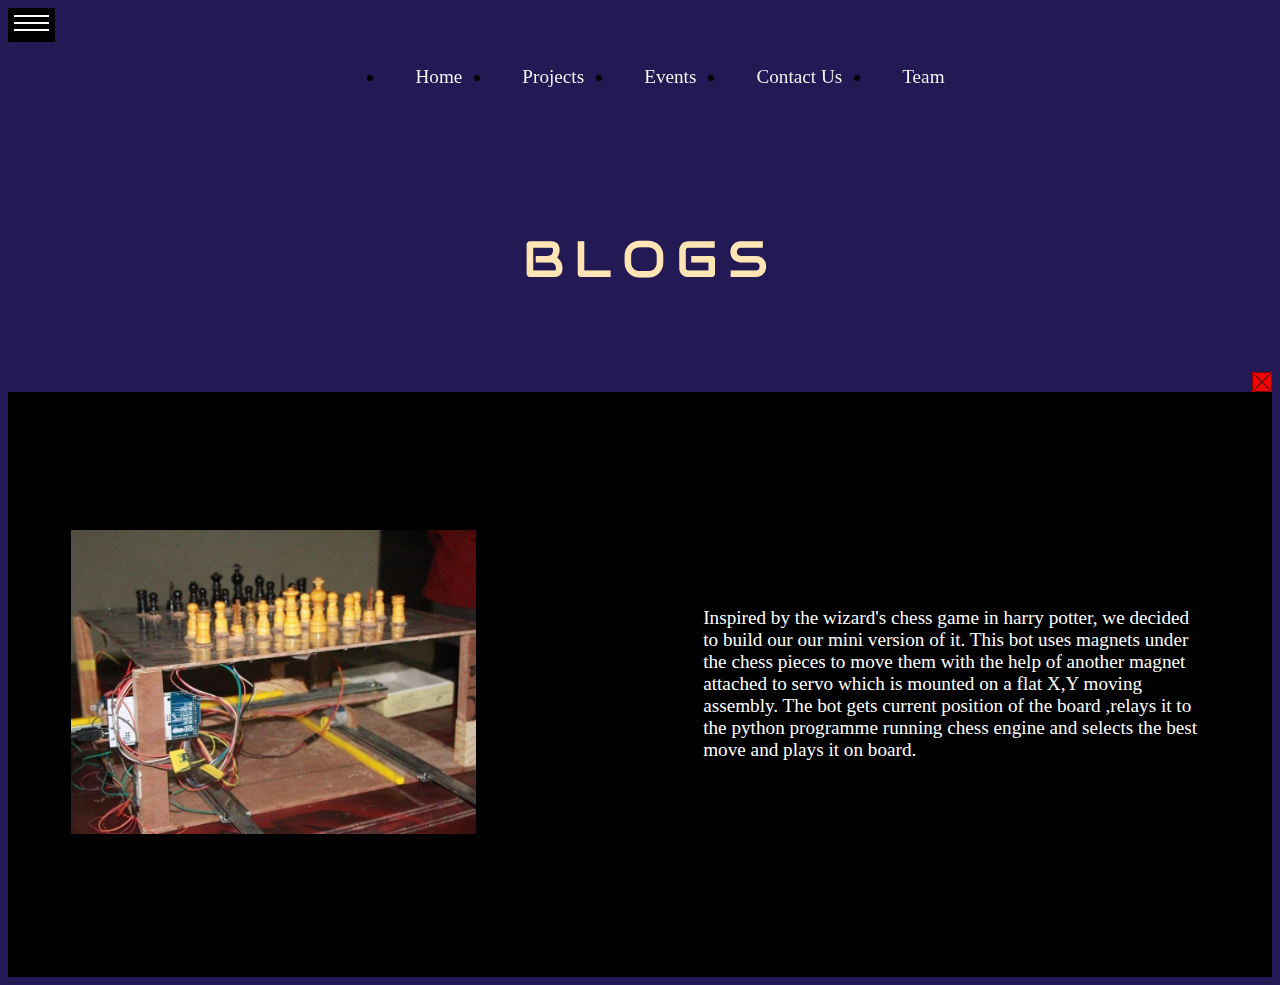
<file: Blog 01.html>
<!DOCTYPE html>
<html lang="en">
    <head>
        <title>Robotix Blogs</title>
        <meta name="viewport" content="width=device-width, initial-scale=1">
        <meta name="description" content="sflasndlasdlsnnsalnslakmdlasmdldmjjnajdsnsdnfjn.">
        <meta name="keyword" content="Robotix Club, IIT Hyderabad Blogs page">

        <link href="Blogs/Blog 01/Blog 01.css" rel="stylesheet">
        <link href="https://cdn.jsdelivr.net/npm/bootstrap@5.2.0/dist/css/bootstrap.min.css" rel="stylesheet" integrity="sha384-gH2yIJqKdNHPEq0n4Mqa/HGKIhSkIHeL5AyhkYV8i59U5AR6csBvApHHNl/vI1Bx" crossorigin="anonymous">
        <script src="https://ajax.googleapis.com/ajax/libs/jquery/3.6.0/jquery.min.js"></script>
        <script src="https://cdn.jsdelivr.net/npm/bootstrap@5.2.0/dist/js/bootstrap.bundle.min.js" integrity="sha384-A3rJD856KowSb7dwlZdYEkO39Gagi7vIsF0jrRAoQmDKKtQBHUuLZ9AsSv4jD4Xa" crossorigin="anonymous"></script>
        <script src="Blogs/Blogs.js"></script>
    </head>
    <header>
      <nav class="navbar fixed-top navbar-expand-lg">
        <div class="container-fluid">
            <button class="navbar-toggler" type="button" data-bs-toggle="collapse" data-bs-target="#navbarSupportedContent" aria-controls="navbarSupportedContent" aria-expanded="false" aria-label="Toggle navigation">
              <span class="line"></span>
              <span class="line"></span>
              <span class="line"></span>
            </button>
            <div class="collapse navbar-collapse" id="navbarSupportedContent">
              <ul class="navbar-nav me-auto mb-2 mb-lg-0" >
                <li class="nav-item">
                  <a class="nav-link active" href="index.html" aria-current="page" >Home</a>
                </li>
                <li class="nav-item">
                  <a class="nav-link active" href="index.html#projects" aria-current="page" >Projects</a>
                </li>
                <li class="nav-item">
                  <a class="nav-link active" href="index.html#events" aria-current="page" >Events</a>
                </li>
                <li class="nav-item">
                  <a class="nav-link active" href="index.html#Contact" aria-current="page" >Contact Us</a>
                </li>
                <li class="nav-item">
                  <a class="nav-link active" href="Team.html" aria-current="page" >Team</a>
                </li>
            </div>
        </div>
      </nav>
    
    </header>
      <body>
        <div class="waviy">
            <span style="--i:1">B</span>
            <span style="--i:2">L</span>
            <span style="--i:3">O</span>
            <span style="--i:4">G</span>
            <span style="--i:5">S</span> 
        </div>
        <a href="Blogs.html" style="text-decoration: none;"><div class="close"><span>CLOSE</span><img src="Blogs/Images/wrong1.png"></div></a>
        <div class="back">
          <section class="image"><img src="Blogs/Images/Chess.jpeg" width="80%" height="80%"></section>
          <section class="text">
            <p>
              Inspired by the wizard's chess game in harry potter, we decided to build our our mini version of it.
              This bot uses magnets under the chess pieces to move them with the help of another magnet attached to
              servo which is mounted on a flat X,Y moving assembly. The bot gets current position of the board
              ,relays it to the python programme running chess engine and selects the best move and plays it on board.
            </p>
          </section>
        </div>
      </body>
</html>
</file>
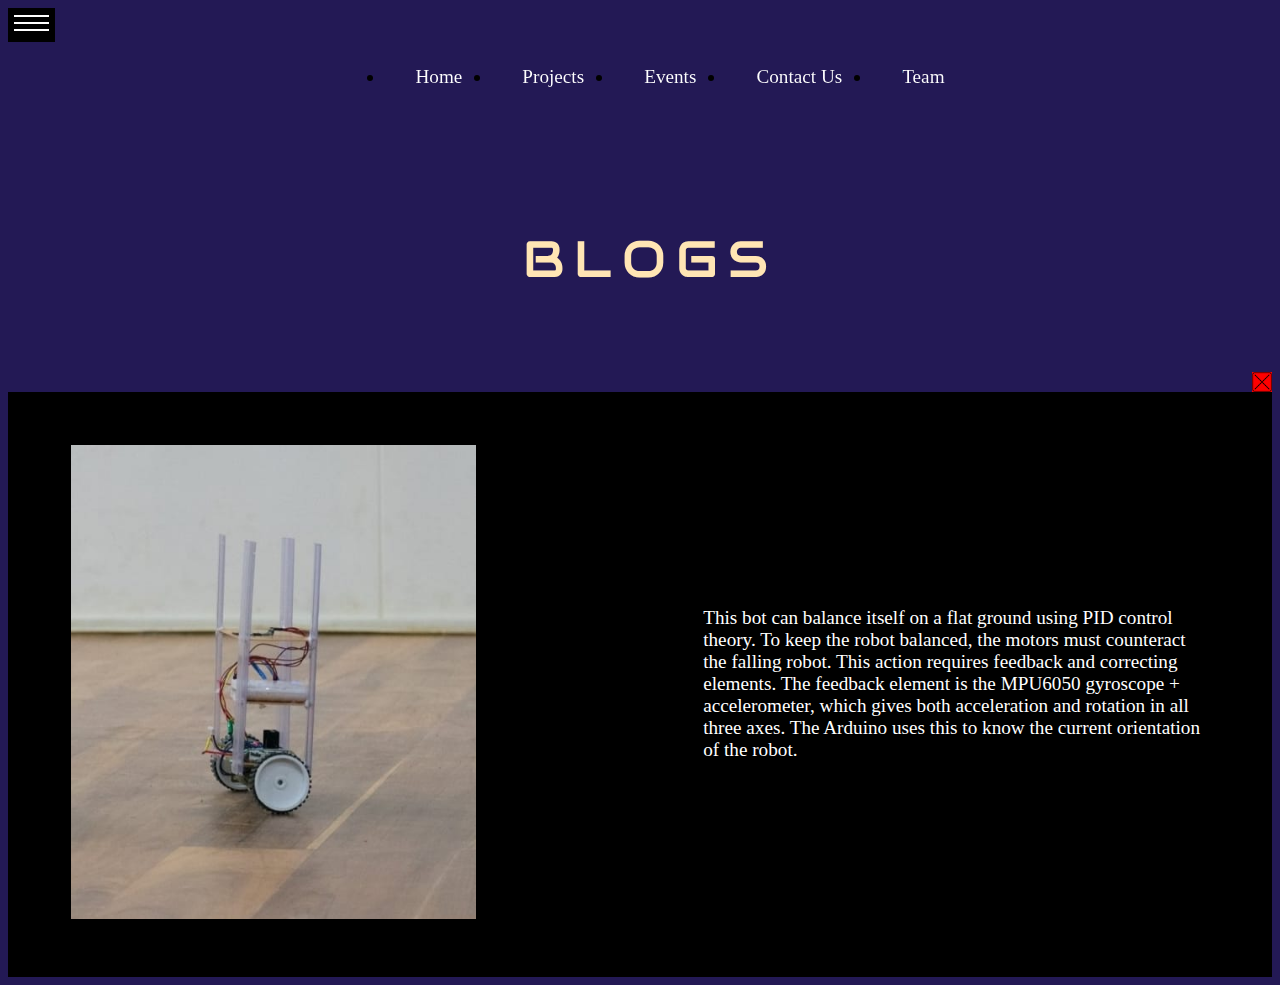
<file: Blog 02.html>
<!DOCTYPE html>
<html lang="en">
    <head>
        <title>Robotix Blogs</title>
        <meta name="viewport" content="width=device-width, initial-scale=1">
        <meta name="description" content="sflasndlasdlsnnsalnslakmdlasmdldmjjnajdsnsdnfjn.">
        <meta name="keyword" content="Robotix Club, IIT Hyderabad Blogs page">

        <link href="Blogs/Blog 02/Blog 02.css" rel="stylesheet">
        <link href="https://cdn.jsdelivr.net/npm/bootstrap@5.2.0/dist/css/bootstrap.min.css" rel="stylesheet" integrity="sha384-gH2yIJqKdNHPEq0n4Mqa/HGKIhSkIHeL5AyhkYV8i59U5AR6csBvApHHNl/vI1Bx" crossorigin="anonymous">
        <script src="https://ajax.googleapis.com/ajax/libs/jquery/3.6.0/jquery.min.js"></script>
        <script src="https://cdn.jsdelivr.net/npm/bootstrap@5.2.0/dist/js/bootstrap.bundle.min.js" integrity="sha384-A3rJD856KowSb7dwlZdYEkO39Gagi7vIsF0jrRAoQmDKKtQBHUuLZ9AsSv4jD4Xa" crossorigin="anonymous"></script>
        <script src="Blogs/Blogs.js"></script>
    </head>
    <header>
      <nav class="navbar fixed-top navbar-expand-lg">
        <div class="container-fluid">
            <button class="navbar-toggler" type="button" data-bs-toggle="collapse" data-bs-target="#navbarSupportedContent" aria-controls="navbarSupportedContent" aria-expanded="false" aria-label="Toggle navigation">
              <span class="line"></span>
              <span class="line"></span>
              <span class="line"></span>
            </button>
            <div class="collapse navbar-collapse" id="navbarSupportedContent">
              <ul class="navbar-nav me-auto mb-2 mb-lg-0" >
                <li class="nav-item">
                  <a class="nav-link active" href="index.html" aria-current="page" >Home</a>
                </li>
                <li class="nav-item">
                  <a class="nav-link active" href="index.html#projects" aria-current="page" >Projects</a>
                </li>
                <li class="nav-item">
                  <a class="nav-link active" href="index.html#events" aria-current="page" >Events</a>
                </li>
                <li class="nav-item">
                  <a class="nav-link active" href="index.html#Contact" aria-current="page" >Contact Us</a>
                </li>
                <li class="nav-item">
                  <a class="nav-link active" href="Team.html" aria-current="page" >Team</a>
                </li>
            </div>
        </div>
      </nav>
    
    </header>
      <body>
        <div class="waviy">
            <span style="--i:1">B</span>
            <span style="--i:2">L</span>
            <span style="--i:3">O</span>
            <span style="--i:4">G</span>
            <span style="--i:5">S</span> 
        </div>
        <a href="Blogs.html" style="text-decoration: none;"><div class="close"><span>CLOSE</span><img src="Blogs/Images/wrong1.png"></div></a>
        <div class="back">
          <section class="image"><img src="Blogs/Images/Robot.jpeg" width="80%" height="80%"></section>
          <section class="text">
            <p>
                This bot can balance itself on a flat ground using PID control theory. To keep the robot balanced,
                the motors must counteract the falling robot. This action requires feedback and correcting elements.
                The feedback element is the MPU6050 gyroscope + accelerometer, which gives both acceleration and rotation
                in all three axes. The Arduino uses this to know the current orientation of the robot.
            </p>
          </section>
        </div>
      </body>
</html>
</file>
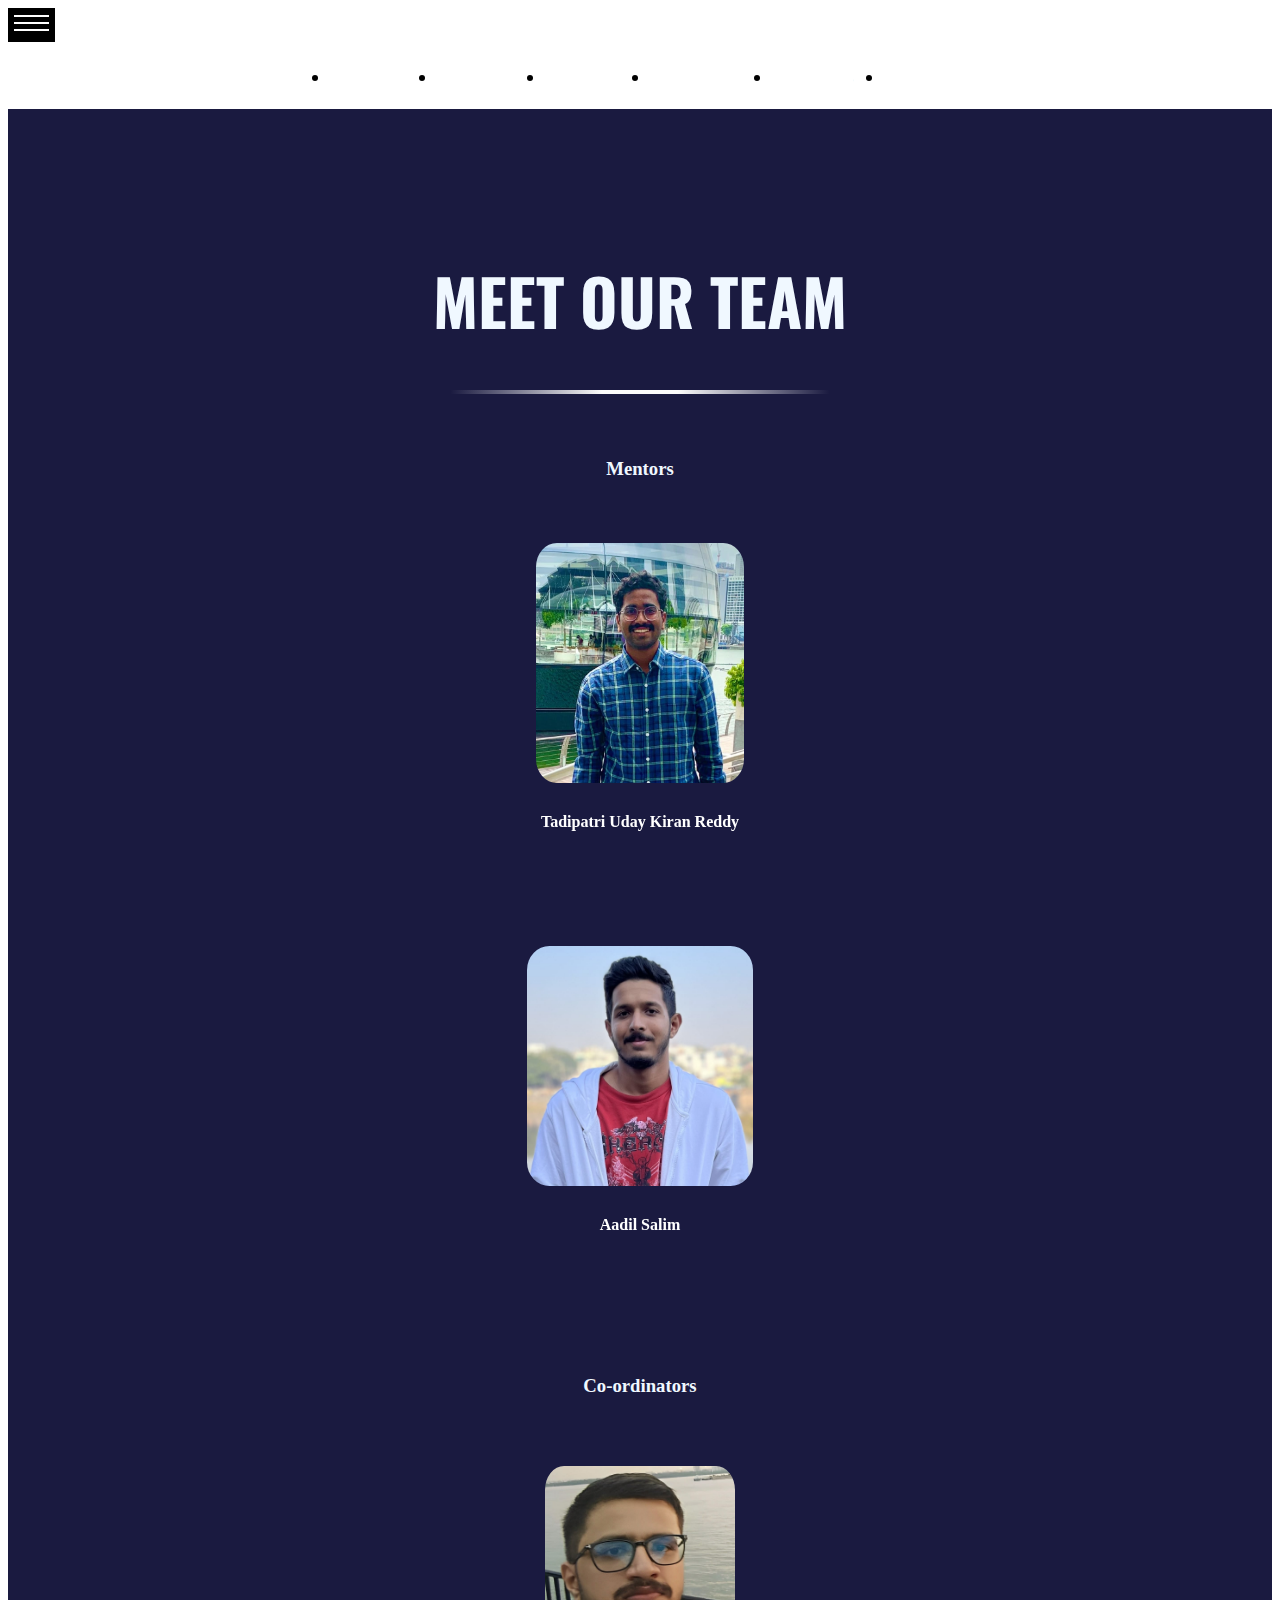
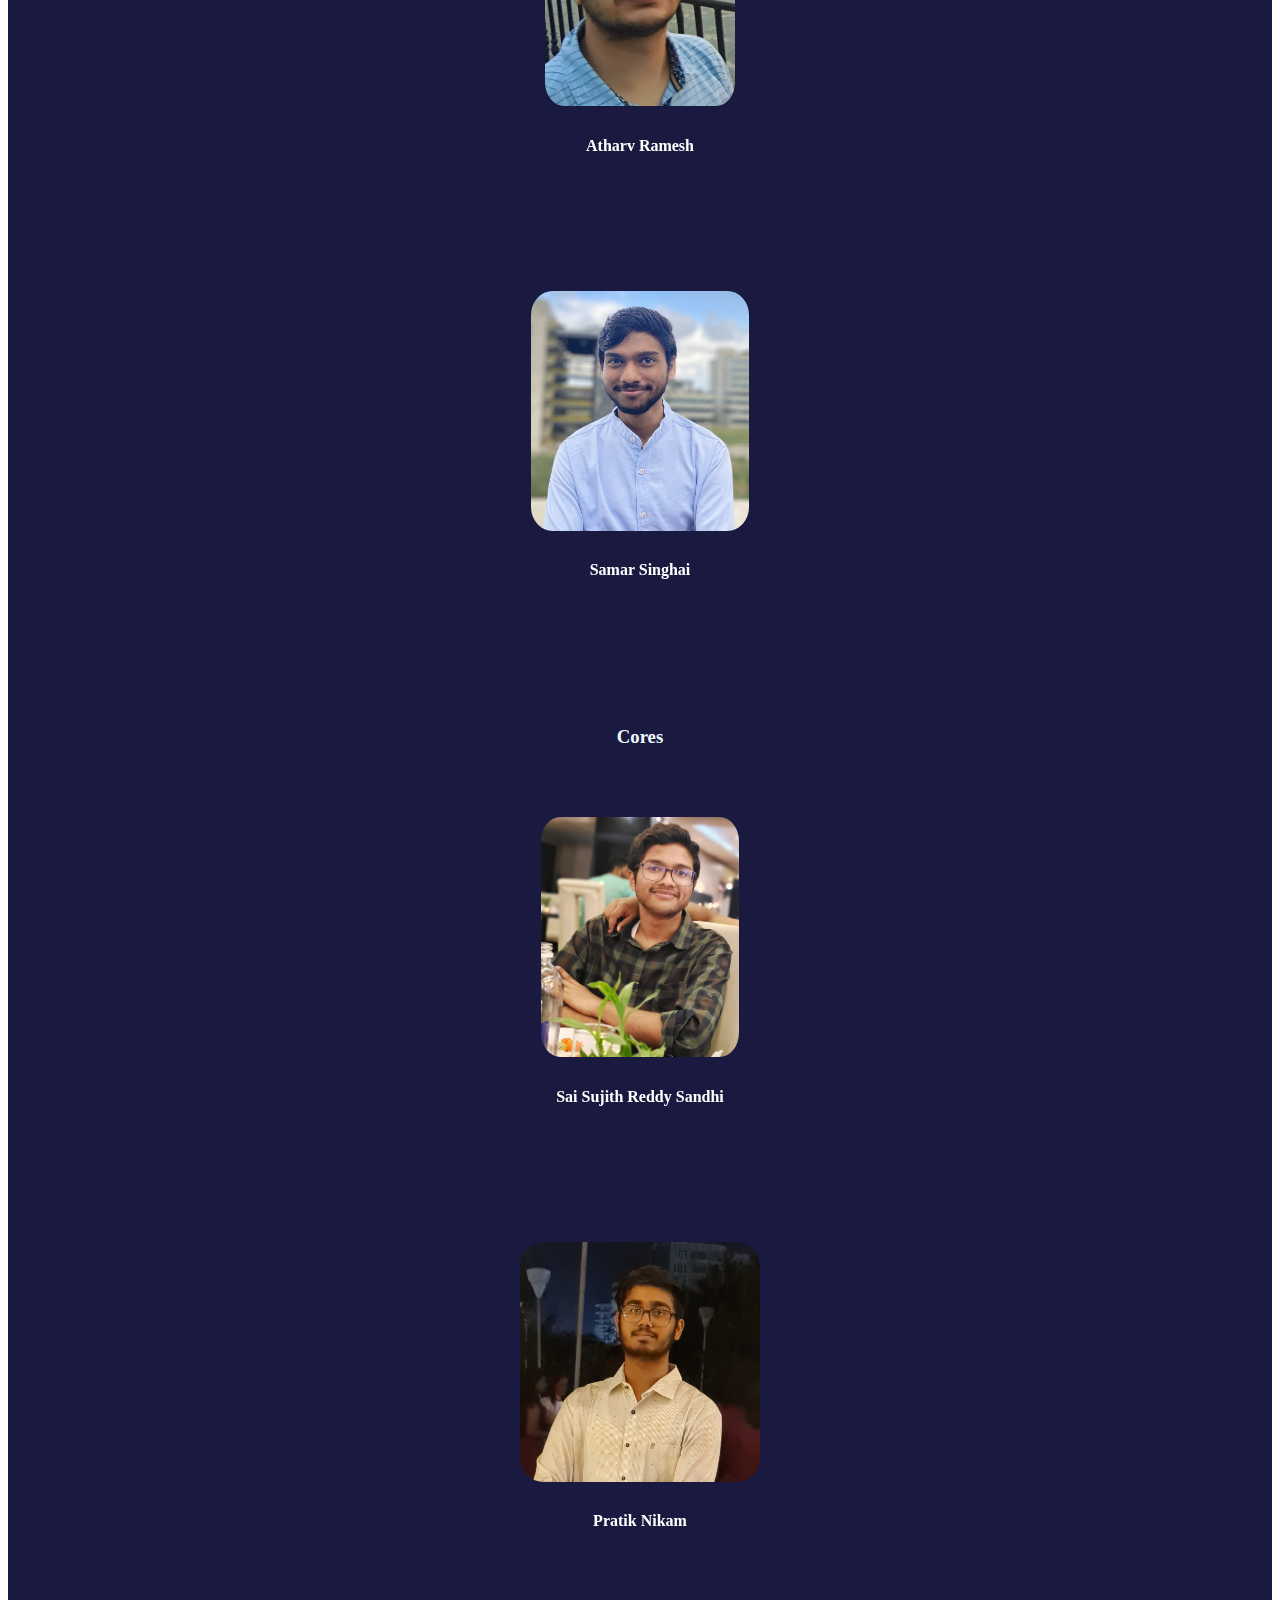
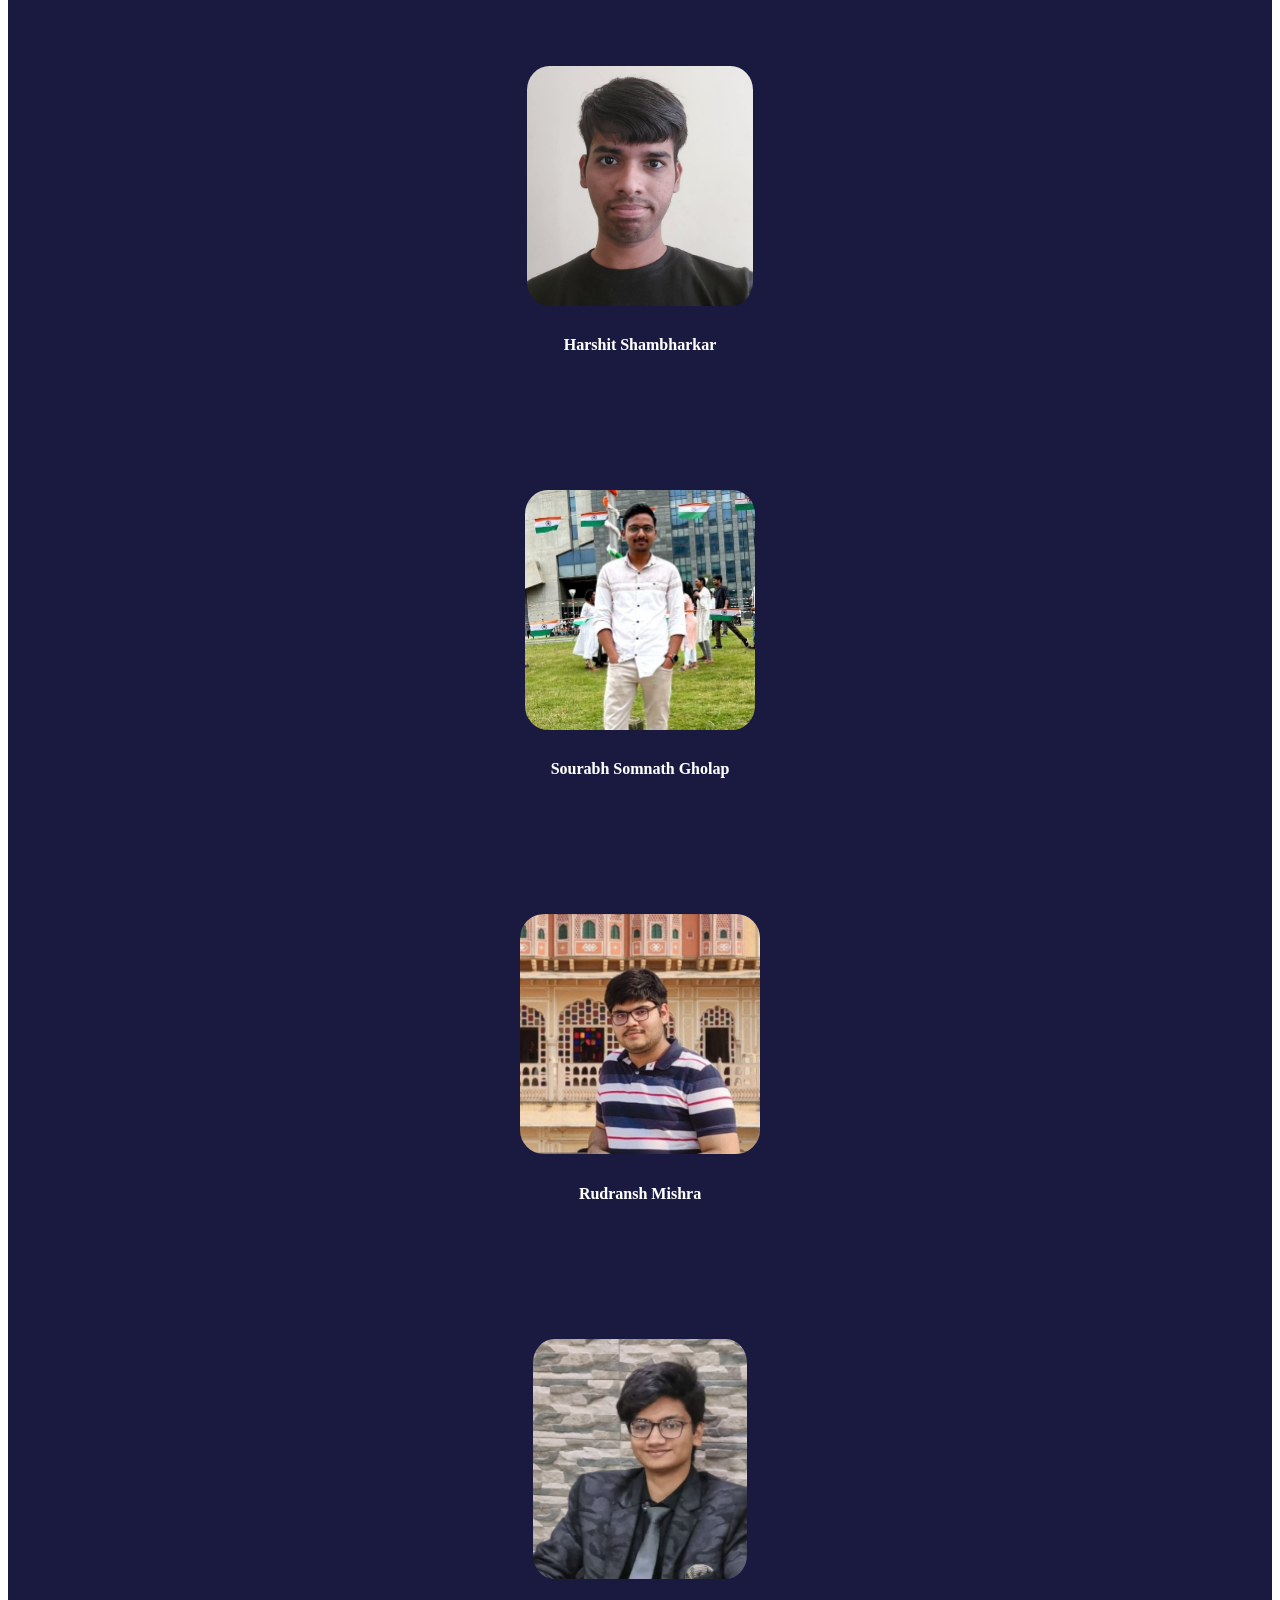
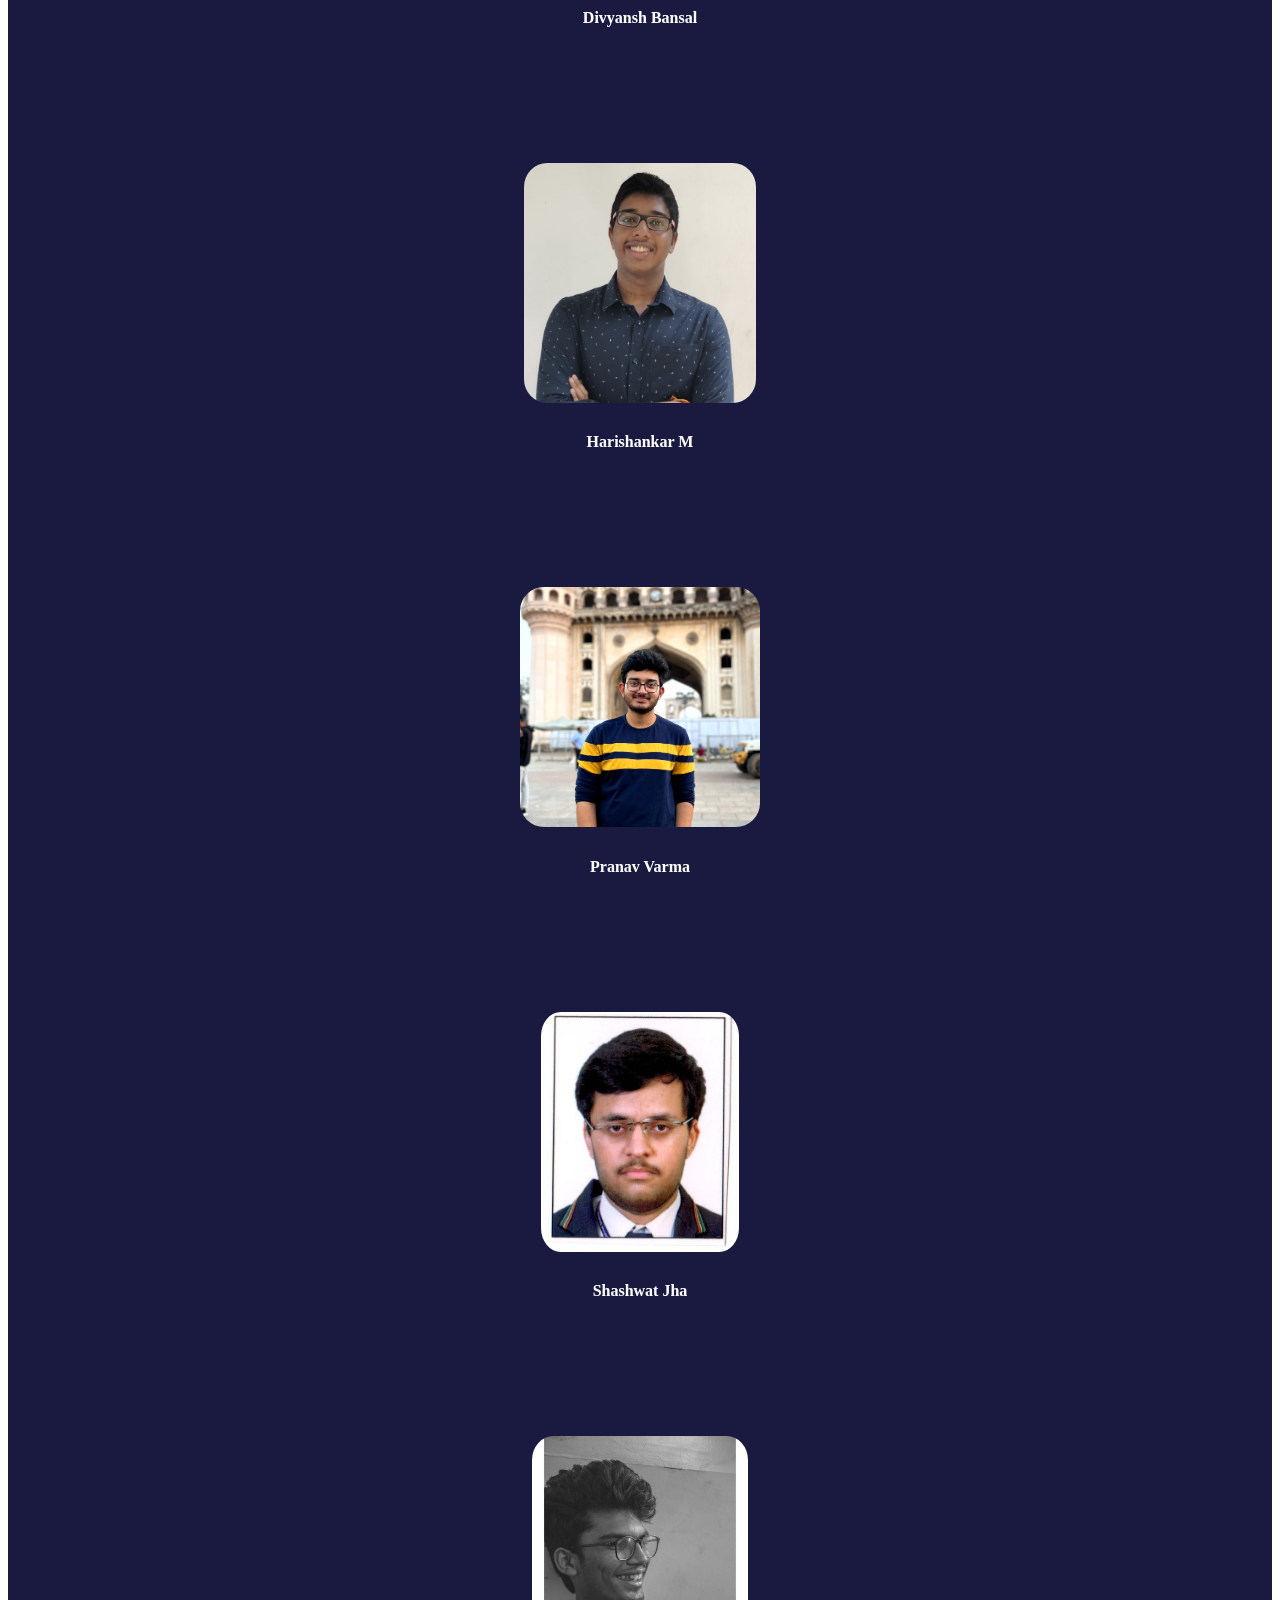
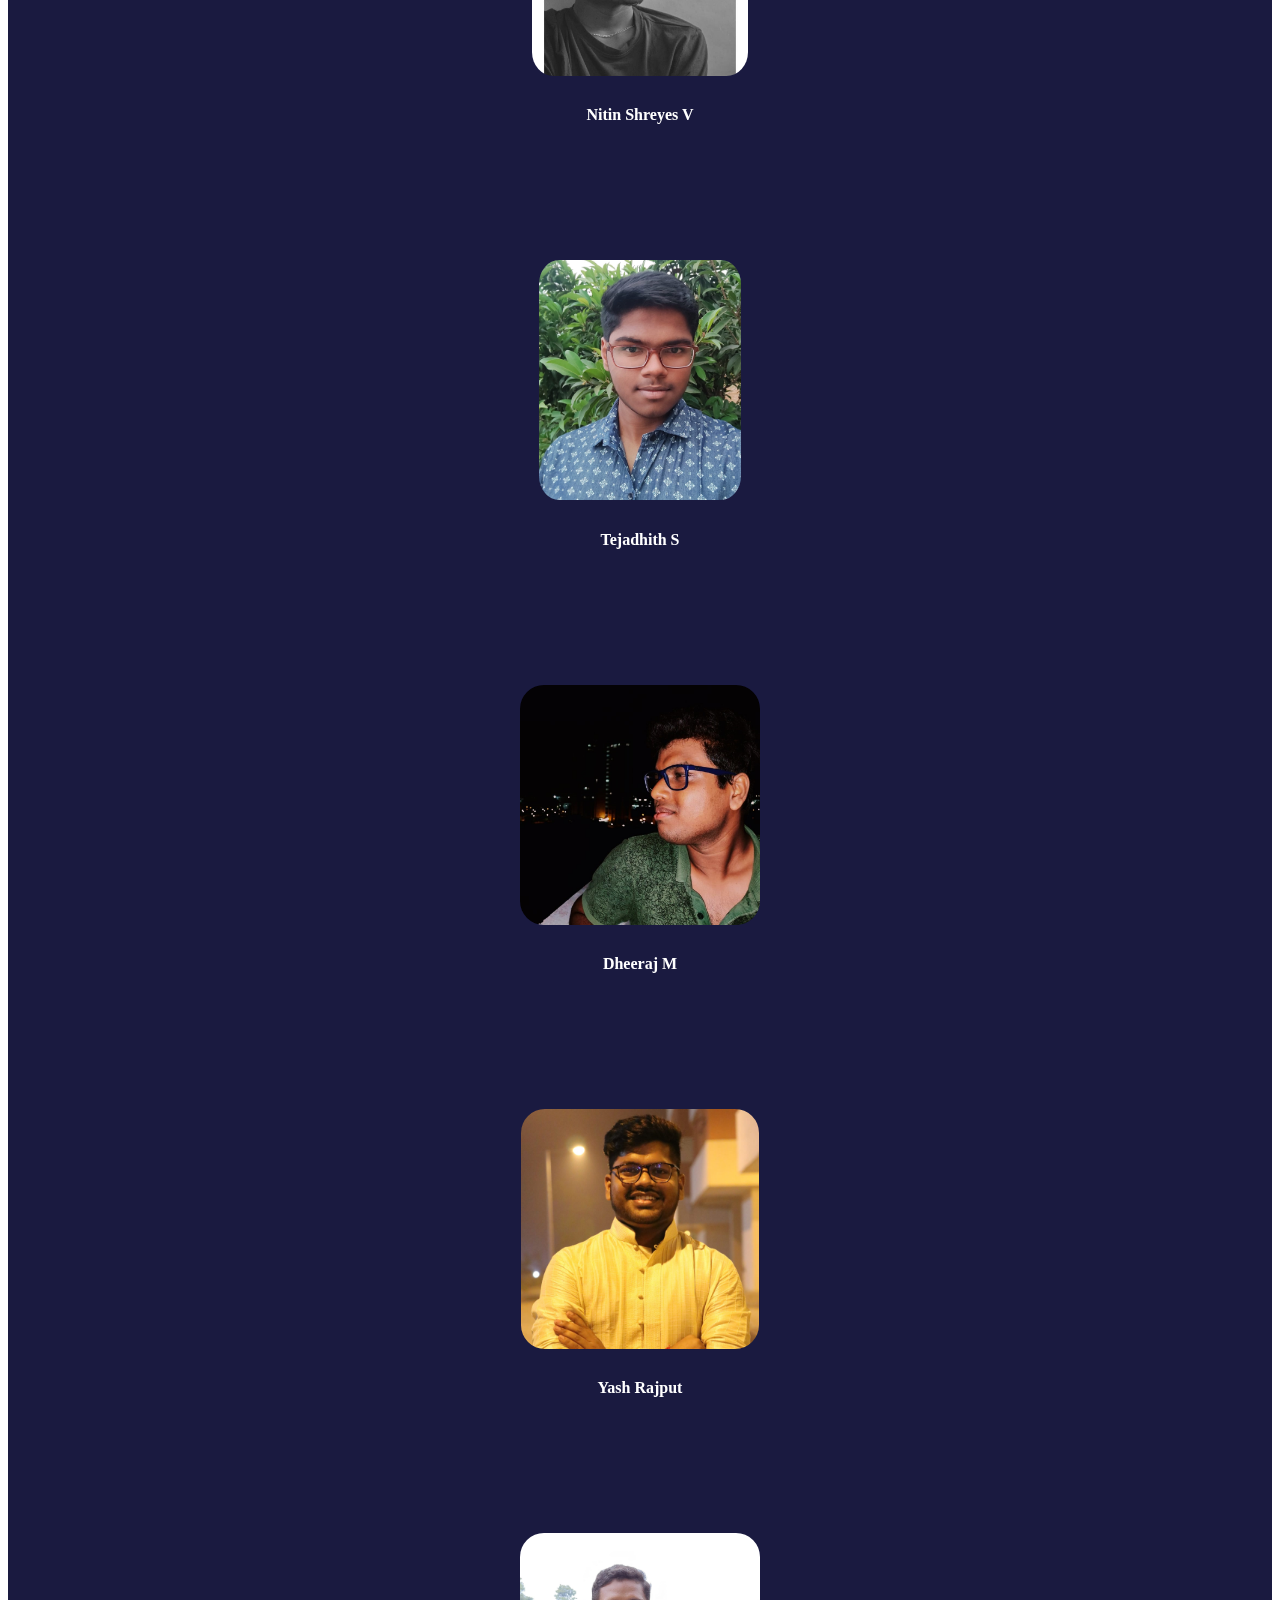
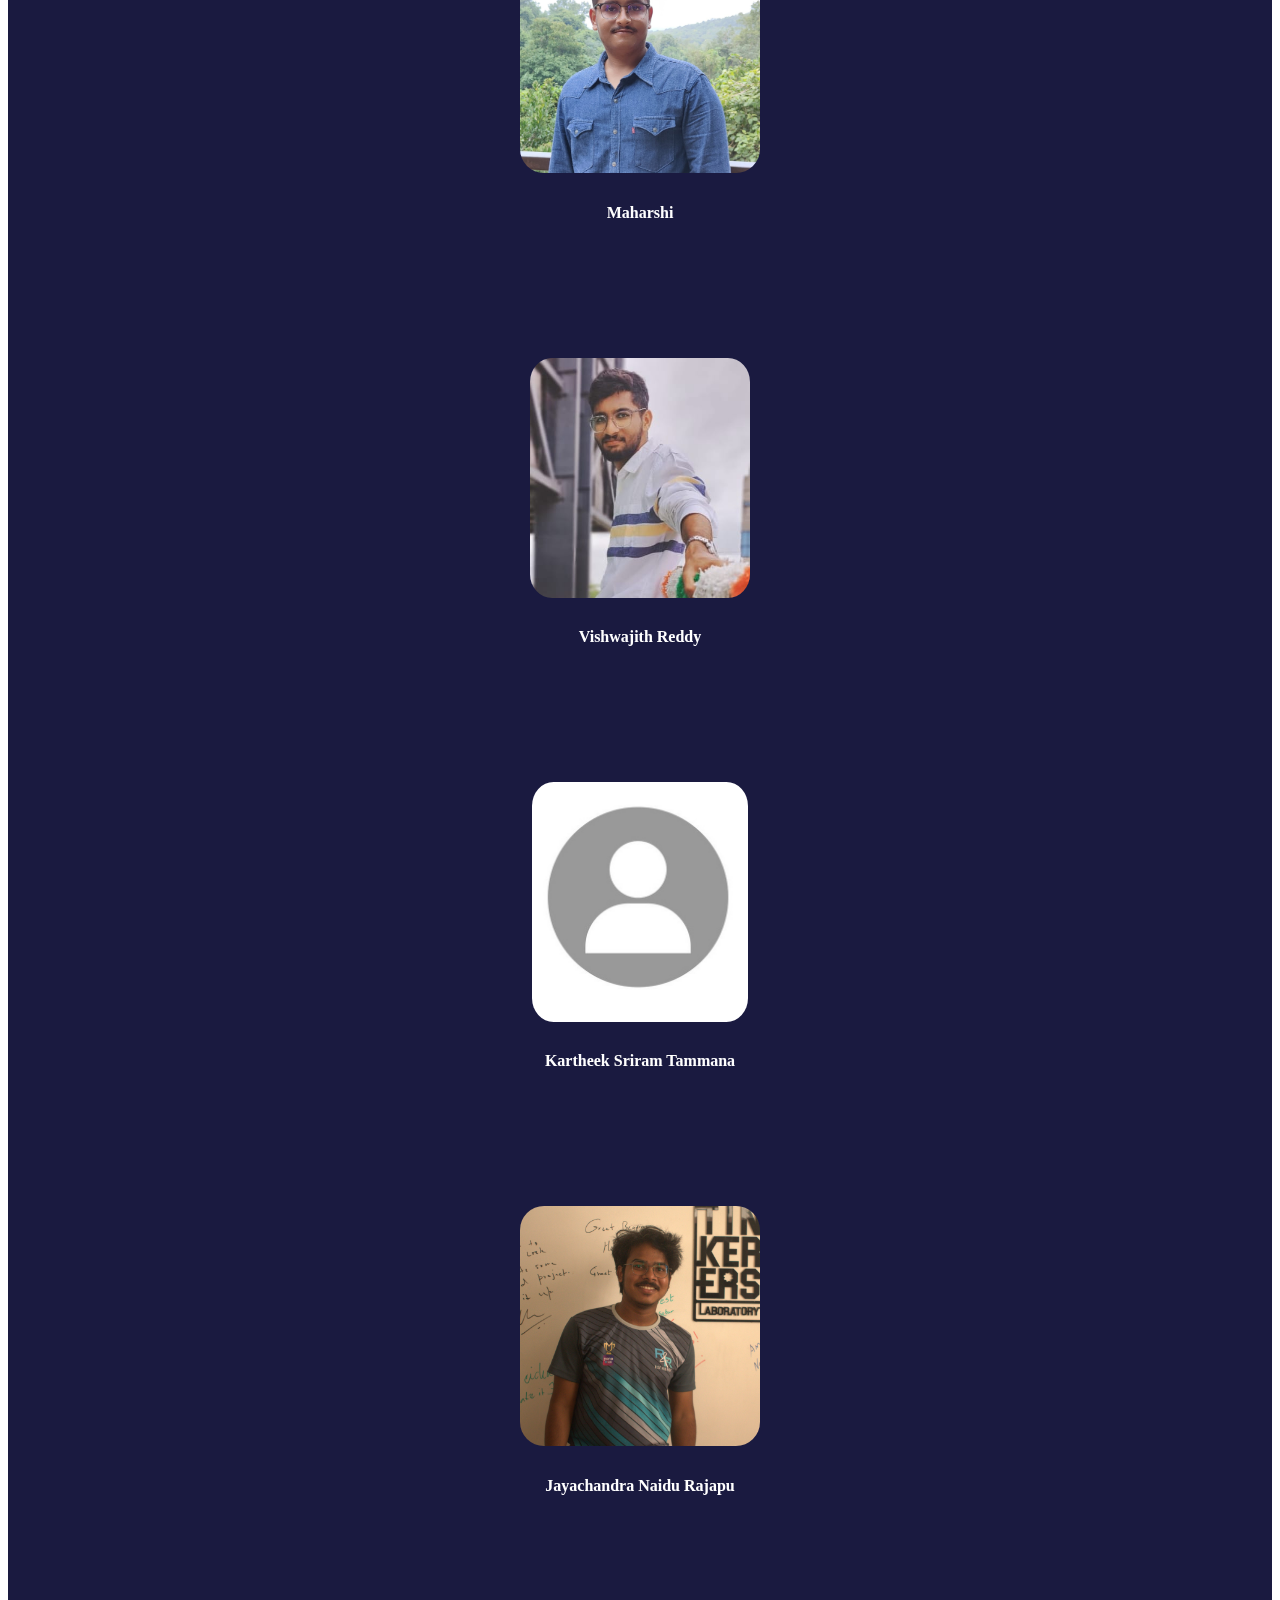
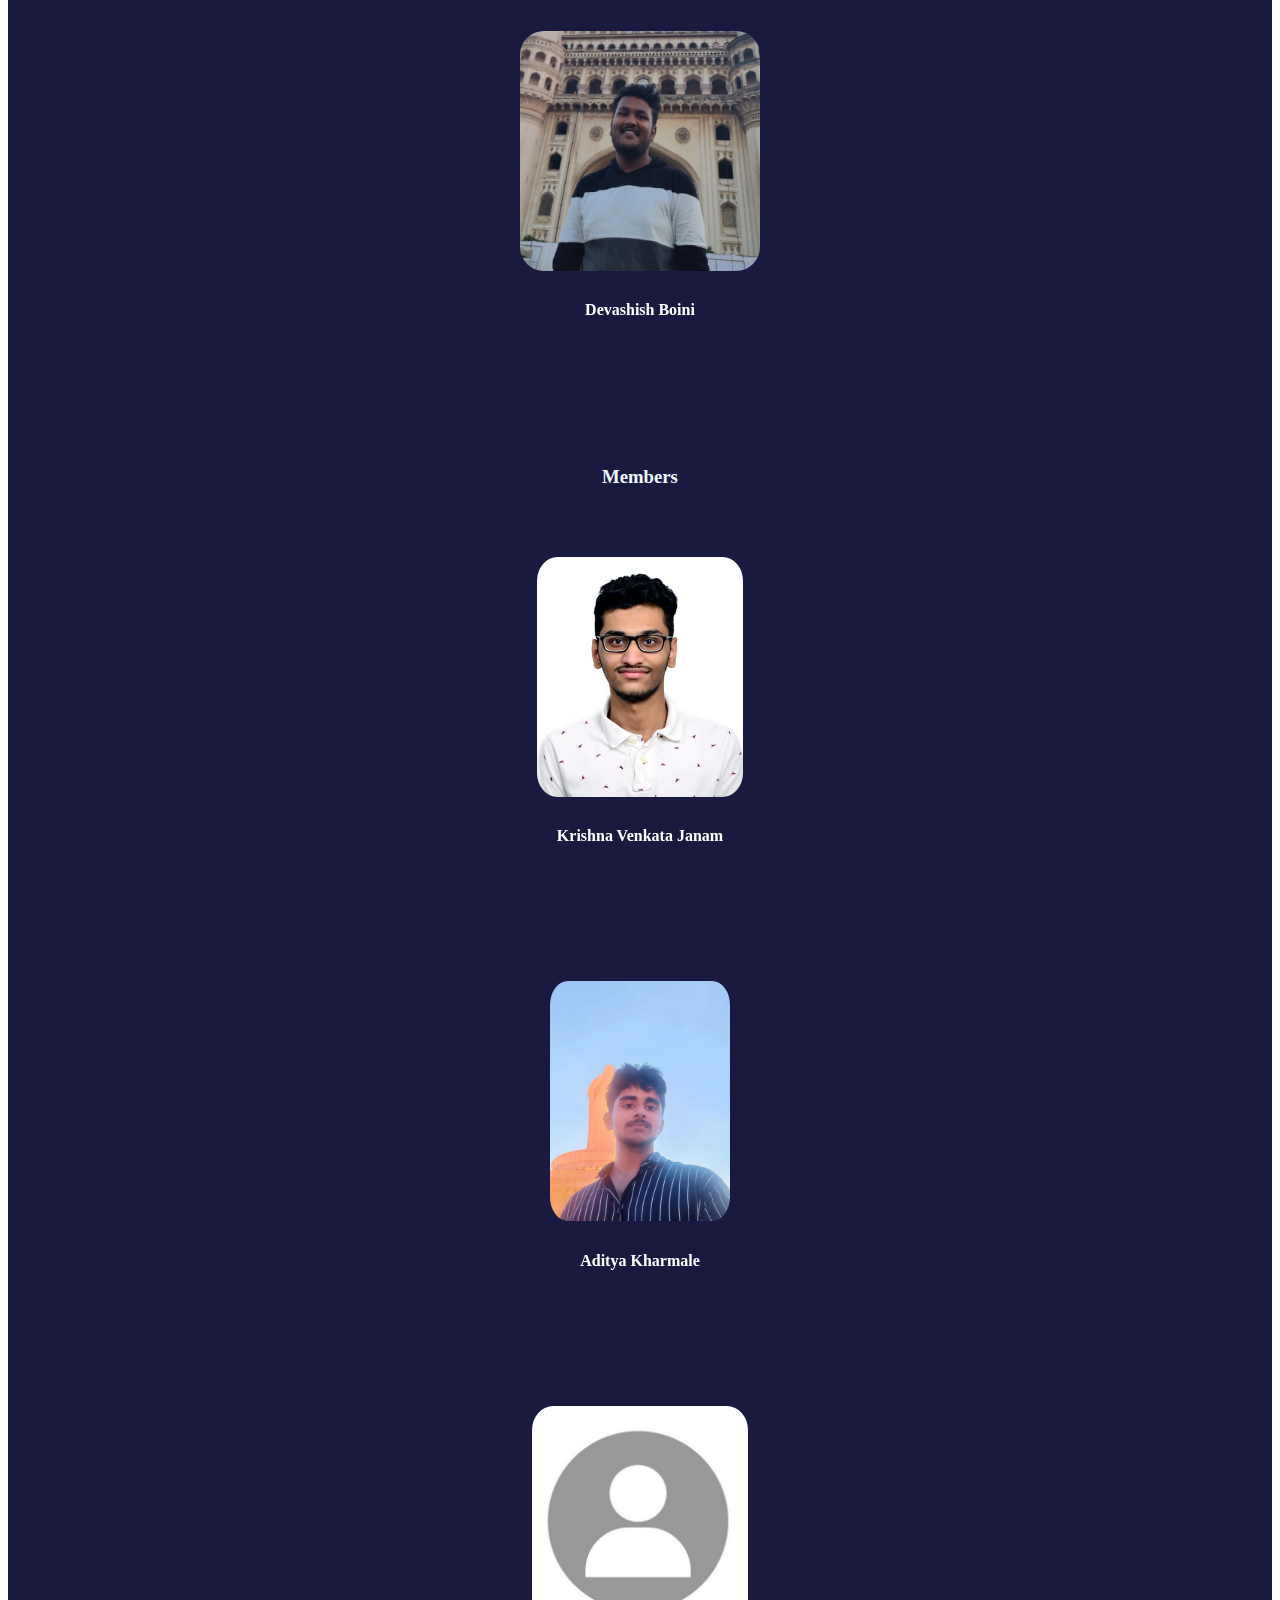
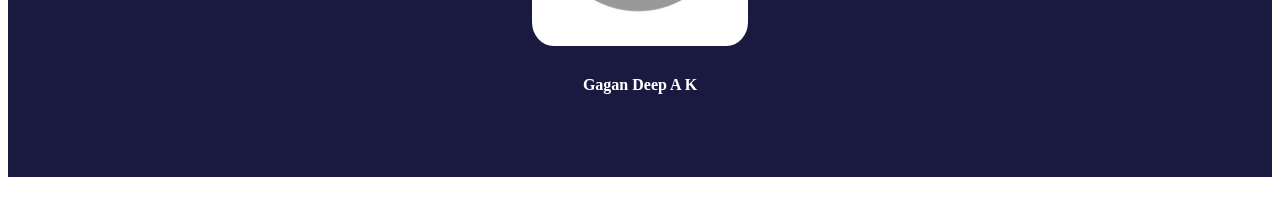
<file: Team.html>
<!DOCTYPE html>
<html lang="en">
<head>
    <meta charset="UTF-8">
    <meta http-equiv="X-UA-Compatible" content="IE=edge">
    <meta name="viewport" content="width=device-width, initial-scale=1.0">
    <link rel="stylesheet" href="Team/Team.css" >
    <!-- <link rel="stylesheet" href="About/about.css"> -->
    <link href="https://fonts.googleapis.com/css2?family=Alumni+Sans+Pinstripe:ital@0;1&family=Oswald:wght@200;300;500&family=Shadows+Into+Light&display=swap" rel="stylesheet">
    <link rel="stylesheet" href="https://fonts.googleapis.com/css2?family=Material+Symbols+Outlined:opsz,wght,FILL,GRAD@20..48,100..700,0..1,-50..200" />

    <!-- CSS only -->
    <link href="https://cdn.jsdelivr.net/npm/bootstrap@5.2.1/dist/css/bootstrap.min.css" rel="stylesheet" integrity="sha384-iYQeCzEYFbKjA/T2uDLTpkwGzCiq6soy8tYaI1GyVh/UjpbCx/TYkiZhlZB6+fzT" crossorigin="anonymous">
    <!-- JavaScript Bundle with Popper -->
    <script src="https://cdn.jsdelivr.net/npm/bootstrap@5.2.1/dist/js/bootstrap.bundle.min.js" integrity="sha384-u1OknCvxWvY5kfmNBILK2hRnQC3Pr17a+RTT6rIHI7NnikvbZlHgTPOOmMi466C8" crossorigin="anonymous"></script>
    <link rel="stylesheet" href="https://cdnjs.cloudflare.com/ajax/libs/font-awesome/4.7.0/css/font-awesome.min.css">
    <script src="https://ajax.googleapis.com/ajax/libs/jquery/3.6.0/jquery.min.js"></script>
    <script src="About/about.js"></script>
    
    <title>Team | RobotixIITH</title>
</head>

<header>
  <nav class="navbar navbar-expand-lg">
    <div class="container-fluid">
        <button class="navbar-toggler" type="button" data-bs-toggle="collapse" data-bs-target="#navbarSupportedContent" aria-controls="navbarSupportedContent" aria-expanded="false" aria-label="Toggle navigation">
          <span class="line"></span>
          <span class="line"></span>
          <span class="line"></span>
        </button>
        <div class="collapse navbar-collapse" id="navbarSupportedContent">
          <ul class="navbar-nav me-auto mb-2 mb-lg-0" >
            <li class="nav-item">
              <a class="nav-link active" href="index.html" aria-current="page" >Home</a>
            </li>
            <li class="nav-item">
              <a class="nav-link active" href="index.html#about" aria-current="page" >About</a>
            </li>
            <li class="nav-item">
              <a class="nav-link active" href="Blogs.html" aria-current="page" >Blogs</a>
            </li>
            <li class="nav-item">
              <a class="nav-link active" href="index.html#projects" aria-current="page" >Projects</a>
            </li>
            <li class="nav-item">
              <a class="nav-link active" href="index.html#events" aria-current="page" >Events</a>
            </li>
            <li class="nav-item">
              <a class="nav-link active" href="index.html#contact-us" aria-current="page" >Contact Us</a>
            </li>
        </div>
    </div>
  </nav>
</header>
<body>
<div id="Team">
  <div class="team-title"><h1 class="sec-tit">MEET OUR TEAM</h1></div>
  <hr class="hrwhite">

  <div class="team-info">

   <h3  class="post">Mentors</h3>
  <div class="row" id="mentors-row">

    <div class="col-lg-6 col-md-4 col-sm-12">
      <div class="flip-card">
        <div class="flip-card-inner">
          <div class="flip-card-front">
            <img class="pic" src="Team/Images/UK.jpeg" alt="Pic">
            <h4 class = "name">Tadipatri Uday Kiran Reddy</h4>
          </div>
          <div class="flip-card-back">
            <div class="back-content">
            <p>ee19btech11038@iith.ac.in</p>
            <p>9739252220</p>
            <a class="scmed" href="https://www.linkedin.com/in/tadipatri-uday-kiran-reddy">
              <i class="fa fa-linkedin-square" style="font-size:36px"></i>
            </a>

            <a class="scmed" href="https://github.com/TUdayKiranReddy">
              <i class="fa fa-github" style="font-size:36px"></i>
            </a>
            
              </div>
          </div>
        </div>
      </div>
    </div>

    <div class="col-lg-6 col-md-4 col-sm-12">
      <div class="flip-card">
        <div class="flip-card-inner">
          <div class="flip-card-front">
            <img class="pic" src="Team/Images/AS.jpeg" alt="Pic">
            <h4 class = "name">Aadil Salim</h4>
          </div>
          <div class="flip-card-back">
            <div class="back-content">
            <p>me19btech11044@iith.ac.in</p>
            <p>7034399330</p>
            <a class="scmed" href="https://www.linkedin.com/in/aadil-salim-b498a120a">
              <i class="fa fa-linkedin-square" style="font-size:36px"></i>
            </a>

            <a class="scmed" href="github.com/asm01-git">
              <i class="fa fa-github" style="font-size:36px"></i>
            </a>            
              </div>
          </div>
        </div>
      </div>
    </div>

  </div>

 <h3  class="post">Co-ordinators</h3>
 <div class="row">

    <div class="col-lg-6 col-md-6 col-sm-12">
      <div class="flip-card">
        <div class="flip-card-inner">
          <div class="flip-card-front">
            <img class="pic" src="Team/Images/AR.jpeg" alt="Pic">
            <h4 class = "name">Atharv Ramesh</h4>
          </div>
          <div class="flip-card-back">
            <div class="back-content">
            <p>ee20btech11006@iith.ac.in</p>
            <p>7550124926</p>
            <a class="scmed" href="https://www.linkedin.com/in/atharv-ramesh/">
              <i class="fa fa-linkedin-square" style="font-size:36px"></i>
            </a>

            <a class="scmed" href="https://github.com/AtharvRN">
              <i class="fa fa-github" style="font-size:36px"></i>
            </a>
            
              </div>
          </div>
        </div>
      </div>
    </div>

    <div class="col-lg-6 col-md-6 col-sm-12">
      <div class="flip-card">
        <div class="flip-card-inner">
          <div class="flip-card-front">
            <img class="pic" src="Team/Images/SS.jpeg" alt="Pic">
            <h4 class = "name">Samar Singhai</h4>
          </div>
          <div class="flip-card-back">
            <div class="back-content">
            <p>bm20btech11012@iith.ac.in</p>
            <p>6264962336</p>
            <a class="scmed" href="https://www.linkedin.com/in/samar-singhai/">
              <i class="fa fa-linkedin-square" style="font-size:36px"></i>
            </a>

            <a class="scmed" href="https://github.com/samar2605">
              <i class="fa fa-github" style="font-size:36px"></i>
            </a>
            
              </div>
          </div>
        </div>
      </div>
    </div>

  </div>
    

 <h3 class="post">Cores</h3>

 <div class="row">

  <div class="col-lg-3 col-md-4 col-sm-12">
    <div class="flip-card">
      <div class="flip-card-inner">
        <div class="flip-card-front">
          <img class="pic" src="Team/Images/SSS.jpeg" alt="Pic">
          <h4 class = "name">Sai Sujith Reddy Sandhi </h4>
        </div>
        <div class="flip-card-back">
          <div class="back-content">
          <p>ee21btech11048@iith.ac.in</p>
          <p>9391190679</p>
          <a class="scmed" href="https://www.linkedin.com/in/sai-sujith-reddy-sandhi-a3989924a">
            <i class="fa fa-linkedin-square" style="font-size:36px"></i>
          </a>

          <a class="scmed" href="https://github.com/73Sujith">
            <i class="fa fa-github" style="font-size:36px"></i>
          </a>
          
            </div>
        </div>
      </div>
    </div>
  </div>

  <div class="col-lg-3 col-md-4 col-sm-12">
    <div class="flip-card">
      <div class="flip-card-inner">
        <div class="flip-card-front">
          <img class="pic" src="Team/Images/PN.jpeg" alt="Pic">
          <h4 class = "name">Pratik Nikam</h4>
        </div>
        <div class="flip-card-back">
          <div class="back-content">
          <p>ee21btech11037@iith.ac.in</p>
          <p>8805598999</p>
          <a class="scmed" href="https://www.linkedin.com/in/pratik-nikam-83ab98223">
            <i class="fa fa-linkedin-square" style="font-size:36px"></i>
          </a>

          <a class="scmed" href="https://github.com/N-Pratik">
            <i class="fa fa-github" style="font-size:36px"></i>
          </a>
          
            </div>
        </div>
      </div>
    </div>
  </div>

  <div class="col-lg-3 col-md-4 col-sm-12">
    <div class="flip-card">
      <div class="flip-card-inner">
        <div class="flip-card-front">
          <img class="pic" src="Team/Images/Harshit.jpeg" alt="Pic">
          <h4 class = "name">Harshit Shambharkar </h4>
        </div>
        <div class="flip-card-back">
          <div class="back-content">
          <p>me21btech11019@iith.ac.in</p>
          <p>9403012937</p>
          <a class="scmed" href="www.linkedin.com/in/harshit-shambharkar-19a281226">
            <i class="fa fa-linkedin-square" style="font-size:36px"></i>
          </a>

          <a class="scmed" href="https://github.com/harshhu777">
            <i class="fa fa-github" style="font-size:36px"></i>
          </a>
          
            </div>
        </div>
      </div>
    </div>
  </div>

  <div class="col-lg-3 col-md-4 col-sm-12">
    <div class="flip-card">
      <div class="flip-card-inner">
        <div class="flip-card-front">
          <img class="pic" src="Team/Images/SSG.jpeg" alt="Pic">
          <h4 class = "name">Sourabh Somnath Gholap</h4>
        </div>
        <div class="flip-card-back">
          <div class="back-content">
          <p>ee20btech11047@iith.ac.in</p>
          <p>9552347602</p>
          <a class="scmed" href="https://www.linkedin.com/in/sourabh-gholap-190027217/">
            <i class="fa fa-linkedin-square" style="font-size:36px"></i>
          </a>

          <a class="scmed" href="https://github.com/SourabhGholap">
            <i class="fa fa-github" style="font-size:36px"></i>
          </a>
          
            </div>
        </div>
      </div>
    </div>
  </div>

  <div class="col-lg-3 col-md-4 col-sm-12">
    <div class="flip-card">
      <div class="flip-card-inner">
        <div class="flip-card-front">
          <img class="pic" src="Team/Images/RM.jpeg" alt="Pic">
          <h4 class = "name">Rudransh Mishra</h4>
        </div>
        <div class="flip-card-back">
          <div class="back-content">
          <p>ai21btech11025@iith.ac.in</p>
          <p>8744998649</p>
          <a class="scmed" href="https://in.linkedin.com/in/rudranshmishra">
            <i class="fa fa-linkedin-square" style="font-size:36px"></i>
          </a>

          <a class="scmed" href="https://github.com/rudranshm">
            <i class="fa fa-github" style="font-size:36px"></i>
          </a>
          
            </div>
        </div>
      </div>
    </div>
  </div>

  <div class="col-lg-3 col-md-4 col-sm-12">
    <div class="flip-card">
      <div class="flip-card-inner">
        <div class="flip-card-front">
          <img class="pic" src="Team/Images/DB.jpeg" alt="Pic">
          <h4 class = "name">Divyansh Bansal</h4>
        </div>
        <div class="flip-card-back">
          <div class="back-content">
          <p>ch21btech11013@iith.ac.in</p>
          <p>8602650548</p>
          <a class="scmed" href="https://www.linkedin.com/in/divyansh-bansal-52731323b/">
            <i class="fa fa-linkedin-square" style="font-size:36px"></i>
          </a>

          <a class="scmed" href="https://github.com/ch13divyansh">
            <i class="fa fa-github" style="font-size:36px"></i>
          </a>
          
            </div>
        </div>
      </div>
    </div>
  </div>
 
  <div class="col-lg-3 col-md-4 col-sm-12">
    <div class="flip-card">
      <div class="flip-card-inner">
        <div class="flip-card-front">
          <img class="pic" src="Team/Images/HARII.jpeg" alt="Pic">
          <h4 class = "name">Harishankar M</h4>
        </div>
        <div class="flip-card-back">
          <div class="back-content">
          <p>ee21btech11022@iith.ac.in</p>
          <p>8078576804</p>
            </div>
        </div>
      </div>
    </div>
  </div>
 
  <div class="col-lg-3 col-md-4 col-sm-12">
    <div class="flip-card">
      <div class="flip-card-inner">
        <div class="flip-card-front">
          <img class="pic" src="Team/Images/PV.jpeg" alt="Pic">
          <h4 class = "name">Pranav Varma</h4>
        </div>
        <div class="flip-card-back">
          <div class="back-content">
          <p>cs21btech11044@iith.ac.in </p>
          <p>8977007588</p>
          <a class="scmed" href="">
            <i class="fa fa-linkedin-square" style="font-size:36px"></i>
          </a>

          <a class="scmed" href="">
            <i class="fa fa-github" style="font-size:36px"></i>
          </a>
          
            </div>
        </div>
      </div>
    </div>
  </div>

  <div class="col-lg-3 col-md-4 col-sm-12">
    <div class="flip-card">
      <div class="flip-card-inner">
        <div class="flip-card-front">
          <img class="pic" src="Team/Images/SJ.jpeg" alt="Pic">
          <h4 class = "name">Shashwat Jha</h4>
        </div>
        <div class="flip-card-back">
          <div class="back-content">
          <p>ee21btech11052@iith.ac.in</p>
          <p>6264056442</p>
          <a class="scmed" href="https://www.linkedin.com/in/shashwat-jha-a76a14223">
            <i class="fa fa-linkedin-square" style="font-size:36px"></i>
          </a>

          <a class="scmed" href="https://github.com/sj202203">
            <i class="fa fa-github" style="font-size:36px"></i>
          </a>
          
            </div>
        </div>
      </div>
    </div>
  </div>

  <div class="col-lg-3 col-md-4 col-sm-12">
    <div class="flip-card">
      <div class="flip-card-inner">
        <div class="flip-card-front">
          <img class="pic" src="Team/Images/NSV.jpeg" alt="Pic">
          <h4 class = "name">Nitin Shreyes V</h4>
        </div>
        <div class="flip-card-back">
          <div class="back-content">
          <p>bm20btech11010@iith.ac.in</p>
          <p>8667216114</p>
          <a class="scmed" href="https://www.linkedin.com/in/nitin-shreyes-venkatesan-485437218/">
            <i class="fa fa-linkedin-square" style="font-size:36px"></i>
          </a>

          <a class="scmed" href="https://github.com/armistrom">
            <i class="fa fa-github" style="font-size:36px"></i>
          </a>
          
            </div>
        </div>
      </div>
    </div>
  </div>

  <div class="col-lg-3 col-md-4 col-sm-12">
    <div class="flip-card">
      <div class="flip-card-inner">
        <div class="flip-card-front">
          <img class="pic" src="Team/Images/TEJ.jpeg" alt="Pic">
          <h4 class = "name">Tejadhith S</h4>
        </div>
        <div class="flip-card-back">
          <div class="back-content">
          <p>ee21btech11055@iith.ac.in</p>
          <p>8270552442</p>
          <a class="scmed" href="https://www.linkedin.com/in/tejadhith-sankar/">
            <i class="fa fa-linkedin-square" style="font-size:36px"></i>
          </a>

          <a class="scmed" href="https://github.com/TEJADHITH">
            <i class="fa fa-github" style="font-size:36px"></i>
          </a>
          
            </div>
        </div>
      </div>
    </div>
  </div>

  <div class="col-lg-3 col-md-4 col-sm-12">
    <div class="flip-card">
      <div class="flip-card-inner">
        <div class="flip-card-front">
          <img class="pic" src="Team/Images/DM.jpeg" alt="Pic">
          <h4 class = "name">Dheeraj M</h4>
        </div>
        <div class="flip-card-back">
          <div class="back-content">
          <p>ee21btech11015@iith.ac.in</p>
          <p>9606140183</p>
          <a class="scmed" href="https://www.linkedin.com/in/dheeraj-mahendiran-b46694218">
            <i class="fa fa-linkedin-square" style="font-size:36px"></i>
          </a>

          <a class="scmed" href="https://github.com/g0dl3v3l">
            <i class="fa fa-github" style="font-size:36px"></i>
          </a>
          
            </div>
        </div>
      </div>
    </div>
  </div>

  <div class="col-lg-3 col-md-4 col-sm-12">
    <div class="flip-card">
      <div class="flip-card-inner">
        <div class="flip-card-front">
          <img class="pic" src="Team/Images/YR.jpeg" alt="Pic">
          <h4 class = "name">Yash Rajput</h4>
        </div>
        <div class="flip-card-back">
          <div class="back-content">
          <p>bm20btech11018@iith.ac.in</p>
          <p>9752334968</p>
          <a class="scmed" href="linkedin.com/in/yash-rajput-73b555218">
            <i class="fa fa-linkedin-square" style="font-size:36px"></i>
          </a>

          <a class="scmed" href="https://github.com/yashrajput22">
            <i class="fa fa-github" style="font-size:36px"></i>
          </a>
          
            </div>
        </div>
      </div>
    </div>
  </div>

  <div class="col-lg-3 col-md-4 col-sm-12">
    <div class="flip-card">
      <div class="flip-card-inner">
        <div class="flip-card-front">
          <img class="pic" src="Team/Images/MAH.jpeg" alt="Pic">
          <h4 class = "name">Maharshi</h4>
        </div>
        <div class="flip-card-back">
          <div class="back-content">
          <p>cs21btech11027@iith.ac.in</p>
          <p>8980977822</p>

          <a class="scmed" href="https://github.com/iitmaharshi">
            <i class="fa fa-github" style="font-size:36px"></i>
          </a>
          
            </div>
        </div>
      </div>
    </div>
  </div>

  <div class="col-lg-3 col-md-4 col-sm-12">
    <div class="flip-card">
      <div class="flip-card-inner">
        <div class="flip-card-front">
          <img class="pic" src="Team/Images/VR.jpeg" alt="Pic">
          <h4 class = "name">Vishwajith Reddy</h4>
        </div>
        <div class="flip-card-back">
          <div class="back-content">
          <p>ee21btech11012@iith.ac.in</p>
          <p>7893699654</p>

          <a class="scmed" href="https://www.linkedin.com/in/vishwajith-bommineni-b337a0223">
            <i class="fa fa-linkedin-square" style="font-size:36px"></i>
          </a>

          <a class="scmed" href="https://github.com/vishwajith7886">
            <i class="fa fa-github" style="font-size:36px"></i>
          </a>
          
            </div>
        </div>
      </div>
    </div>
  </div>

  <div class="col-lg-3 col-md-4 col-sm-12">
    <div class="flip-card">
      <div class="flip-card-inner">
        <div class="flip-card-front">
          <img class="pic" src="Team/Images/Def.jpg" alt="Pic">
          <h4 class = "name">Kartheek Sriram Tammana</h4>
        </div>
        <div class="flip-card-back">
          <div class="back-content">
          <p>cs21btech11028@iith.ac.in</p>
          <p>7032846996</p>
            </div>
        </div>
      </div>
    </div>
  </div>
  


  <div class="col-lg-3 col-md-4 col-sm-12">
    <div class="flip-card">
      <div class="flip-card-inner">
        <div class="flip-card-front">
          <img class="pic" src="Team/Images/JC.jpg" alt="Pic">
          <h4 class = "name">Jayachandra Naidu Rajapu</h4>
        </div>
        <div class="flip-card-back">
          <div class="back-content">
          <p>cs21btech11050@iith.ac.in</p>
          <p>6303497076</p>
           
          
          <a class="scmed" href="https://www.linkedin.com/in/jayachandra-naidu-rajapu-970326236/?trk=public-profile-join-page">
            <i class="fa fa-linkedin-square" style="font-size:36px"></i>
          </a>

          <a class="scmed" href="https://github.com/rootc-jc">
            <i class="fa fa-github" style="font-size:36px"></i>
          </a>
              
            </div>
        </div>
      </div>
    </div>
  </div>

  <div class="col-lg-3 col-md-4 col-sm-12">
    <div class="flip-card">
      <div class="flip-card-inner">
        <div class="flip-card-front">
          <img class="pic" src="Team/Images/Dev.jpeg" alt="Pic">
          <h4 class = "name">Devashish Boini</h4>
        </div>
        <div class="flip-card-back">
          <div class="back-content">
          <p>ee21btech11011@iith.ac.in</p>
          <p>8985253181</p>
          <a class="scmed" href="https://www.linkedin.com/in/devashish-boini-4b8173255/">
            <i class="fa fa-linkedin-square" style="font-size:36px"></i>
          </a>          <a class="scmed" href="https://github.com/devashhh">
            <i class="fa fa-github" style="font-size:36px"></i>
          </a>
            </div>
        </div>
      </div>
    </div>
  </div>

</div>


 <h3 class="post">Members</h3>

 <div class="row">

<div class="col-lg-3 col-md-4 col-sm-12">
  <div class="flip-card">
    <div class="flip-card-inner">
      <div class="flip-card-front">
        <img class="pic" src="Team/Images/KJ.jpeg" alt="Pic">
        <h4 class = "name">Krishna Venkata Janam</h4>
      </div>
      <div class="flip-card-back">
        <div class="back-content">
        <p>me21btech11026@iith.ac.in</p>
        <p>9324523450</p>
        <a class="scmed" href="https://www.linkedin.com/in/krishna-janam-68937aa8/">
          <i class="fa fa-linkedin-square" style="font-size:36px"></i>
        </a>
        
          </div>
      </div>
    </div>
  </div>
</div>

<div class="col-lg-3 col-md-4 col-sm-12">
  <div class="flip-card">
    <div class="flip-card-inner">
      <div class="flip-card-front">
        <img class="pic" src="Team/Images/AK.jpeg" alt="Pic">
        <h4 class = "name">Aditya Kharmale</h4>
      </div>
      <div class="flip-card-back">
        <div class="back-content">
        <p>ch21btech11016@iith.ac.in</p>
        <p>9284262028</p>
        <a class="scmed" href="https://www.linkedin.com/in/aditya-kharmale-03b8b9245">
          <i class="fa fa-linkedin-square" style="font-size:36px"></i>
        </a>
          </div>
      </div>
    </div>
  </div>
</div>


<div class="col-lg-3 col-md-4 col-sm-12">
  <div class="flip-card">
    <div class="flip-card-inner">
      <div class="flip-card-front">
        <img class="pic" src="Team/Images/Def.jpg" alt="Pic">
        <h4 class = "name">Gagan Deep A K</h4>
      </div>
      <div class="flip-card-back">
        <div class="back-content">
        <p>me21btech11016@iith.ac.in</p>
        <p>9686336209</p>
          </div>
      </div>
    </div>
  </div>
</div>

</div>

</div>


    
</body>
</html>
</file>
<file: Blogs/Blog 01/Blog 01.css>
@import url('https://fonts.googleapis.com/css?family=Audiowide');

html{overflow-x:hidden}

body{background-color: #231955 !important;}


.waviy {
  position: relative;
  display: flex;
  justify-content: center;
  align-items: center;
  min-height: 25vh;
  padding-top: 3%;
  
}
@media all and (min-width: 900px){
  .waviy {
    font-size: 4vw;
  }
  .navbar-nav{
    display: flex;
    width: 100%;
    justify-content: center;
    align-items: center;
    text-align: center;
  }
}


@media all and (max-width: 900px){
  .waviy{
    font-size: 7vw;
  }
}
.waviy span {
  font-family: 'Audiowide', sans-serif  ;
  position: relative;
  padding-left: 10px;
  display: inline-block;
  color: #ffe5b4;
  text-transform: uppercase;
  animation: waviy 1s infinite;
  animation-delay: calc(.1s * var(--i));
  
}
@keyframes waviy {
  0%,40%,100% {
    transform: translateY(0)
  }
  20% {
    transform: translateY(-10px)
  }
}

@media all and (min-width: 900px) {
  nav {
    background-color: transparent !important;
  }
}

.navbar-nav li span{color: #000;}

@media all and (max-width: 900px){
  nav {
    background-color: black !important;
  }
  .navbar-nav li a{background-image: linear-gradient(to right, white, white) !important;}
  .navbar-nav li span{color: #fff !important;}
  .navbar-nav{
    display: flex;
    flex-direction: column;
    list-style: none;
    text-align: center;
  }
}

.navbar-toggler{
  width: 47px;
  height: 34px;
  background-color: #000;
  border:none;
}
.navbar-toggler .line{
  width: 100%;
  float: left;
  height: 2px;
  background-color: #fff;
  margin-bottom: 5px;
}

.navbar-nav li{
  padding-left: 30px; 
  padding-right: 30px;
  font-size: 120%; 
}

.navbar-nav li a{
  background-image: linear-gradient(to right, #54b3d6 50%, #fff 50%);
  background-size: 200% 100%;
  background-position: -100%;
  display: inline-block;
  padding: 5px 0;
  position: relative;
  -webkit-background-clip: text;
  background-clip: text;
  -webkit-text-fill-color: transparent;
  transition: all 0.3s ease-in-out;
}

.navbar-nav li a:before{
  content: '';
  background:#54b3d6;
  display: block;
  position: absolute;
  bottom: -3px;
  left: 0;
  width: 0;
  height: 3px;
  transition: all 0.3s ease-in-out;
}

.navbar-nav li a:hover {
 background-position: 0;
 transform: scale(1.3);
}

.navbar-nav li a:hover::before{
  width: 100%;
}

.back{
  background-size: cover;
  background-repeat: no-repeat;
  height: 65vh;
  background-color: #000;
  overflow: hidden;
}
.close {
  display: flex;
  justify-content: right;
  align-items: center;
}
.close img {
  width: 20px;
  height: 20px;
  background-color: red;
}
.close span {
  color: red;
  padding-right: 10px;
  display: block;
  margin-top: auto;
  margin-bottom: auto;
  opacity: 0;
}
.close:hover span{
  transition: 0.5s;
  opacity: 1 !important;
  transform: scale(1.2);
}
.close:hover img {
  transition: 0.5s;
  transform: scale(1.2);

}
.text{
  color: white;
  font-size: 1.5vw;
}

@media all and (min-width: 900px){
  .back{
    display: flex;
    justify-content: center;
    align-items: center;
  }
  .image, .text{
    width: 50% ;
    margin: 5%;
  }
}

@media all and (max-width: 900px){
  .back{height: fit-content !important;}
  .image, .text {
    display: flex;
    justify-content: center;
    align-items: center;
    margin: 10%;
  }
  .text{
    font-size: 4vw !important;
  }
}
</file>
<file: Blogs/Blog 02/Blog 02.css>
@import url('https://fonts.googleapis.com/css?family=Audiowide');

html{overflow-x:hidden}

body{background-color: #231955 !important;}


.waviy {
  position: relative;
  display: flex;
  justify-content: center;
  align-items: center;
  min-height: 25vh;
  padding-top: 3%;
  
}
@media all and (min-width: 900px){
  .waviy {
    font-size: 4vw;
  }
}

@media all and (max-width: 900px){
  .waviy{
    font-size: 7vw;
  }
}
.waviy span {
  font-family: 'Audiowide', sans-serif  ;
  position: relative;
  padding-left: 10px;
  display: inline-block;
  color: #ffe5b4;
  text-transform: uppercase;
  animation: waviy 1s infinite;
  animation-delay: calc(.1s * var(--i));
  
}
@keyframes waviy {
  0%,40%,100% {
    transform: translateY(0)
  }
  20% {
    transform: translateY(-10px)
  }
}

@media all and (min-width: 900px) {
  nav {
    background-color: transparent !important;
  }
  .navbar-nav{
    display: flex;
    width: 100%;
    justify-content: center;
    align-items: center;
    text-align: center;
  }
}


.navbar-nav li span{color: #000;}

@media all and (max-width: 900px){
  nav {
    background-color: black !important;
  }
  .navbar-nav li a{background-image: linear-gradient(to right, white, white) !important;}
  .navbar-nav li span{color: #fff !important;}
  .navbar-nav{
    display: flex;
    flex-direction: column;
    list-style: none;
    text-align: center;
  }
}

.navbar-toggler{
  width: 47px;
  height: 34px;
  background-color: #000;
  border:none;
}
.navbar-toggler .line{
  width: 100%;
  float: left;
  height: 2px;
  background-color: #fff;
  margin-bottom: 5px;
}

.navbar-nav li{
  padding-left: 30px; 
  padding-right: 30px;
  font-size: 120%; 
}

.navbar-nav li a{
  background-image: linear-gradient(to right, #54b3d6 50%, #fff 50%);
  background-size: 200% 100%;
  background-position: -100%;
  display: inline-block;
  padding: 5px 0;
  position: relative;
  -webkit-background-clip: text;
  background-clip: text;
  -webkit-text-fill-color: transparent;
  transition: all 0.3s ease-in-out;
}

.navbar-nav li a:before{
  content: '';
  background:#54b3d6;
  display: block;
  position: absolute;
  bottom: -3px;
  left: 0;
  width: 0;
  height: 3px;
  transition: all 0.3s ease-in-out;
}

.navbar-nav li a:hover {
 background-position: 0;
 transform: scale(1.3);
}

.navbar-nav li a:hover::before{
  width: 100%;
}

.back{
  background-size: cover;
  background-repeat: no-repeat;
  height: 65vh;
  background-color: #000;
  overflow: hidden;
}
.close {
    display: flex;
    justify-content: right;
    align-items: center;
  }
  .close img {
    width: 20px;
    height: 20px;
    background-color: red;
  }
  .close span {
    color: red;
    padding-right: 10px;
    display: block;
    margin-top: auto;
    margin-bottom: auto;
    opacity: 0;
  }
  .close:hover span{
    transition: 0.5s;
    opacity: 1 !important;
    transform: scale(1.2);
  }
  .close:hover img {
    transition: 0.5s;
    transform: scale(1.2);
  
  } 

.text{
  color: white;
  font-size: 1.5vw;
}

@media all and (min-width: 900px){
  .back{
    display: flex;
    justify-content: center;
    align-items: center;
  }
  .image, .text{
    width: 50% ;
    margin: 5%;
  }
}

@media all and (max-width: 900px){
  .back{height: fit-content !important;}
  .image, .text {
    display: flex;
    justify-content: center;
    align-items: center;
    margin: 10%;
  }
  .text{
    font-size: 4vw !important;
  }
}
</file>
<file: Team/Team.css>
html{overflow-x:hidden}

@media all and (min-width: 900px) {
  nav {
    background-color: transparent !important;
  }
  .navbar-nav{
    display: flex;
    width: 100%;
    justify-content: center;
    align-items: center;
    text-align: center;
  }
}

.navbar-nav li span{color: #000;}

@media all and (max-width: 900px){
  nav {
    background-color: black !important;
  }
  .navbar-nav li a{background-image: linear-gradient(to right, white, white) !important;}
  .navbar-nav li span{color: #fff !important;}
  .navbar-nav{
    display: flex;
    flex-direction: column;
    list-style: none;
    text-align: center;
  }
}

.navbar-toggler{
  width: 47px;
  height: 34px;
  background-color: #000;
  border:none;
}
.navbar-toggler .line{
  width: 100%;
  float: left;
  height: 2px;
  background-color: #fff;
  margin-bottom: 5px;
}

.navbar-nav li{
  padding-left: 30px; 
  padding-right: 30px;
  font-size: 120%; 
}

.navbar-nav li a{
  background-image: linear-gradient(to right, #54b3d6 50%, #fff 50%);
  background-size: 200% 100%;
  background-position: -100%;
  display: inline-block;
  padding: 5px 0;
  position: relative;
  -webkit-background-clip: text;
  background-clip: text;
  -webkit-text-fill-color: transparent;
  transition: all 0.3s ease-in-out;
}

.navbar-nav li a:before{
  content: '';
  background:#54b3d6;
  display: block;
  position: absolute;
  bottom: -3px;
  left: 0;
  width: 0;
  height: 3px;
  transition: all 0.3s ease-in-out;
}

.navbar-nav li a:hover {
 background-position: 0;
 transform: scale(1.3);
}

.navbar-nav li a:hover::before{
  width: 100%;
}

.scrolled{
  background-color: #000 !important;
  transition: 200ms linear;
  }
  

.color li a{
  background-image: linear-gradient(to right, #22577e 50%, #fff 50%);
  background-size: 200% 100%;
  background-position: -100%;
  display: inline-block;
  padding: 5px 0;
  position: relative;
  -webkit-background-clip: text;
  background-clip: text;
  -webkit-text-fill-color: transparent;
  transition: all 0.3s ease-in-out;
}

.color li a:before{
  content: '';
  background:#000;
  display: block;
  position: absolute;
  bottom: -3px;
  left: 0;
  width: 0;
  height: 3px;
  transition: all 0.3s ease-in-out;
}

.color li a:hover {
  background-position: 0;
  transform: scale(1.3);
 }
 
 .color li a:hover::before{
   width: 100%;
 }

.color li span{color: #fff !important;}


.flip-card {
  background-color: transparent;
  height: 350px;
  perspective: 1000px; /* Remove this if you don't want the 3D effect */
  margin: 3%;
  padding: 2%;
}

/* This container is needed to position the front and back side */
.flip-card-inner {
  position: relative;
  width: 100%;
  height: 100%;
  text-align: center;
  transition: transform 0.8s;
  transform-style: preserve-3d;
}

/* Do an horizontal flip when you move the mouse over the flip box container */
.flip-card:hover .flip-card-inner {
  transform: rotateY(180deg);
}

/* Position the front and back side */
.flip-card-front, .flip-card-back {
  position: absolute;
  width: 100%;
  height: 100%;
  -webkit-backface-visibility: hidden; /* Safari */
  backface-visibility: hidden;
  border: 2px black;
}

/* Style the front side (fallback if image is missing) */
.flip-card-front {
  color: white;
}

/* Style the back side */
.flip-card-back {
  color: white;
  transform: rotateY(180deg);
}

.name{
  align-items: center;
  padding-top: 5px;
}

.pic{
  max-width: 15rem;
  height: 15rem;
  border-radius: 10%;
}

.hrwhite {
  margin: 30px 0;
  height: 4px;
  border: none;
  background: linear-gradient(90deg, rgba(0,0,0,0) 35%, rgba(251,251,251,1) 47%, rgba(251,251,251,1) 53%, rgba(0,0,0,0) 65%);
}

.title{
text-align: center;
font-weight: 500;
color: aliceblue;
}
#Team{
background-color: #1A1A40;
color: aliceblue;
}

.team-title{
text-align: center;
font-family: 'Oswald';
padding-top: 3%;
}

.sec-tit{
font-size: 4rem;
padding-top: 5%;
}


.team-info{
text-align: center;
}

.post{
margin-top: 4rem;
margin-bottom: 3rem;
}

.scmed{
margin: 30px;
color: white;
}

.scmed:hover{
color:aqua;
}

.back-content{
padding-top: 10%;
}

.row{
max-width: 100%;
padding: 0% 8%;
}

#mentors-row{
padding: 0% 20%;
}
</file>
<file: About/about.css>
@import url('https://fonts.googleapis.com/css?family=Audiowide');

.Total {
  overflow-x: hidden;
  position: relative;
}

@media all and (min-width: 992px) {
  .navbar{background-color: transparent !important;}
  .navbar-nav{
    display: flex;
    width: 100%;
    justify-content: center;
    align-items: center;
    text-align: center;
  }
}


.navbar-nav li span{color: #000;}

@media all and (max-width: 992px){
  .navbar-nav li a{background-image: linear-gradient(to right, white, white) !important;}
  .navbar-nav li span{color: #fff !important;}
  .navbar-nav{
    display: flex;
    flex-direction: column;
    list-style: none;
    text-align: center;
  }
}

.navbar-toggler{
  width: 47px;
  height: 34px;
  background-color: #000;
  border:none;
}
.navbar-toggler .line{
  width: 100%;
  float: left;
  height: 2px;
  background-color: #fff;
  margin-bottom: 5px;
}

.scrolled{
background-color: #000 !important;
transition: 200ms linear;
}


.navbar-nav li{
  padding-left: 30px; 
  padding-right: 30px;
  font-size: 120%; 
}

.navbar-nav li a{
  background-image: linear-gradient(to right, #54b3d6 50%, #000 50%);
  background-size: 200% 100%;
  background-position: -100%;
  display: inline-block;
  padding: 5px 0;
  position: relative;
  -webkit-background-clip: text;
  background-clip: text;
  -webkit-text-fill-color: transparent;
  transition: all 0.3s ease-in-out;
}

.navbar-nav li a:before{
  content: '';
  background:#54b3d6;
  display: block;
  position: absolute;
  bottom: -3px;
  left: 0;
  width: 0;
  height: 3px;
  transition: all 0.3s ease-in-out;
}

.navbar-nav li a:hover {
 background-position: 0;
 transform: scale(1.3);
}

.navbar-nav li a:hover::before{
  width: 100%;
}

.color li a{
  background-image: linear-gradient(to right, #22577e 50%, #fff 50%);
  background-size: 200% 100%;
  background-position: -100%;
  display: inline-block;
  padding: 5px 0;
  position: relative;
  -webkit-background-clip: text;
  background-clip: text;
  -webkit-text-fill-color: transparent;
  transition: all 0.3s ease-in-out;
}

.color li a:before{
  content: '';
  background:#22577e;
  display: block;
  position: absolute;
  bottom: -3px;
  left: 0;
  width: 0;
  height: 3px;
  transition: all 0.3s ease-in-out;
}

.color li a:hover {
  background-position: 0;
  transform: scale(1.3);
 }
 
 .color li a:hover::before{
   width: 100%;
 }

.color li span{color: #fff !important;}


.first {
  /* background-image: url('Images/White.jpg'); */
  background-color: white;
  background-size: cover;
  background-repeat: no-repeat;
  background-position: center;
  height: 100vh;
}

.second{
  /* background-image: url('Images/Black.jpg'); */
  background-color: pink;
  background-size: cover;
  background-repeat: no-repeat;
  background-position: center;
  height: 100vh;
}

.third {
  /* background-image: url('Images/Black.jpg'); */
  background-color: pink;
  background-size: cover;
  background-repeat: no-repeat;
  background-position: center;
  height: 100vh;
}

.main-events, .Projects {
  width: 100%;
  height: 10cm;
  margin-bottom: 1px;
}
.main-events .background {
  background-image: url('Images/Events\ Background.jpg');
  /* background-color: blue  ; */
  background-size: cover;
  width: 100%;
  height: 10cm;
  background-attachment: fixed;
}

.Projects .background {
  background-image: url('Images/Projects\ Background.JPG');
  /* background-color: blue  ; */
  background-size: cover;
  width: 100%;
  height: 10cm;
  background-attachment: fixed;
}

 .main-events .title, .Projects .title {
  text-align: center;
  font-family: Ubuntu;
  font-style: normal;
  font-weight: normal;
  line-height: 86%;
  color: white;
  position: relative;
  left: 50%;
  top: 50%;
  width: max-content;
  transform: translate(-50%, -50%);
  text-shadow: 0 0 10px black;
}

.title {
  background-color: transparent;
  display: flex;
  justify-content: center;
  align-items: center;
  min-height: 100vh;
  position: relative;
}

.main-events .title span {
  font-family: 'Audiowide', sans-serif ;
  position: relative;
  display: inline-block;
  font-size: 10vw;
  color: #fff;
  text-transform: uppercase;
  animation: flip 2s infinite;
  animation-delay: calc(1s * var(--i))
}

.Projects .title span {
  font-family: 'Audiowide', sans-serif ;
  position: relative;
  display: inline-block;
  font-size: 10vw;
  color: #fff;
  text-transform: uppercase;
  animation: flip 2s infinite;
  animation-delay: calc(1s * var(--i))
}

@keyframes flip {0%,80% {transform: rotateY(360deg)}}

.contact_us {
  background-image: url('Images/White.jpg');
}

.Side a:hover {right: 0cm;}

.Side a{
  display: flex;
  color: #fff;
}

.icon-text{
  display: flex;
  flex-direction: column;
  justify-content: center;
  padding-left: 10px;
}

.Resources {
  position: fixed;
  right: -125px;
  transition: 0.3s;
  padding: 15px;
  width: 170px;
  font-size: 20px;
  color: white;
  border-radius: 30px 0 0 30px;
  top: 7cm;
  background-color: #04AA6D;
}

.Team {
  position: fixed;
  right: -85px;
  transition: 0.3s;
  padding: 15px;
  width: 130px;
  font-size: 20px;
  color: white;
  border-radius: 30px 0 0 30px;
  top: 9cm;
  background-color: #2196F3;
  
}

.contact {
  position: fixed;
  right: -125px;
  transition: 0.3s;
  padding: 15px;
  width: 170px;
  font-size: 20px;
  color: white;
  border-radius: 30px 0 0 30px;
  top: 11cm;
  background-color: #555;
}

.head {
text-align: center;
font-family: 'Courier New', Courier, monospace;
}

@media all and (min-width: 800px){


.class1, .class2, .class3 {
  text-align: center;
  width: 33.33%;
  float: left;
  height: 120px;
  background-image: url(Images/White.jpg);
  background-size: cover;
}


.Phone  {
  font-size: 120%;
  text-align: center;
}

.Mail {
  display: block;
  margin-top: 0.2cm;
  font-size: 120%;
  text-align: center;
}

}
@media all and (max-width: 800px){
  .class1, .class2{
    text-align: center;
    background-color: wheat;
    border-radius: 10px;
    margin: 1cm;
  }

   .class3 {
    text-align: center;
    background-color: wheat;
    border-radius: 10px;
    margin-left: 1cm;
    margin-right: 1cm;
  }

  .Phone  {
    font-size: 120%;
    text-align: center;
  }
  
  .Mail {
    margin-top: 0.2cm;
    font-size: 110%;
    text-align: center;
  }
}

@media all and (min-width: 800px){
.main_mail {
  font-size: 2vw;
  margin-left: 1%;   
}
}
@media all and (max-width: 800px){
  .main_mail {
    font-size: 4vw;  
  margin-left: 1%;    

  }
}
.Gmail {
  display: flex;
  justify-content: center;
  align-items: center;
  /* margin-bottom: 20px; */

}
</file>
